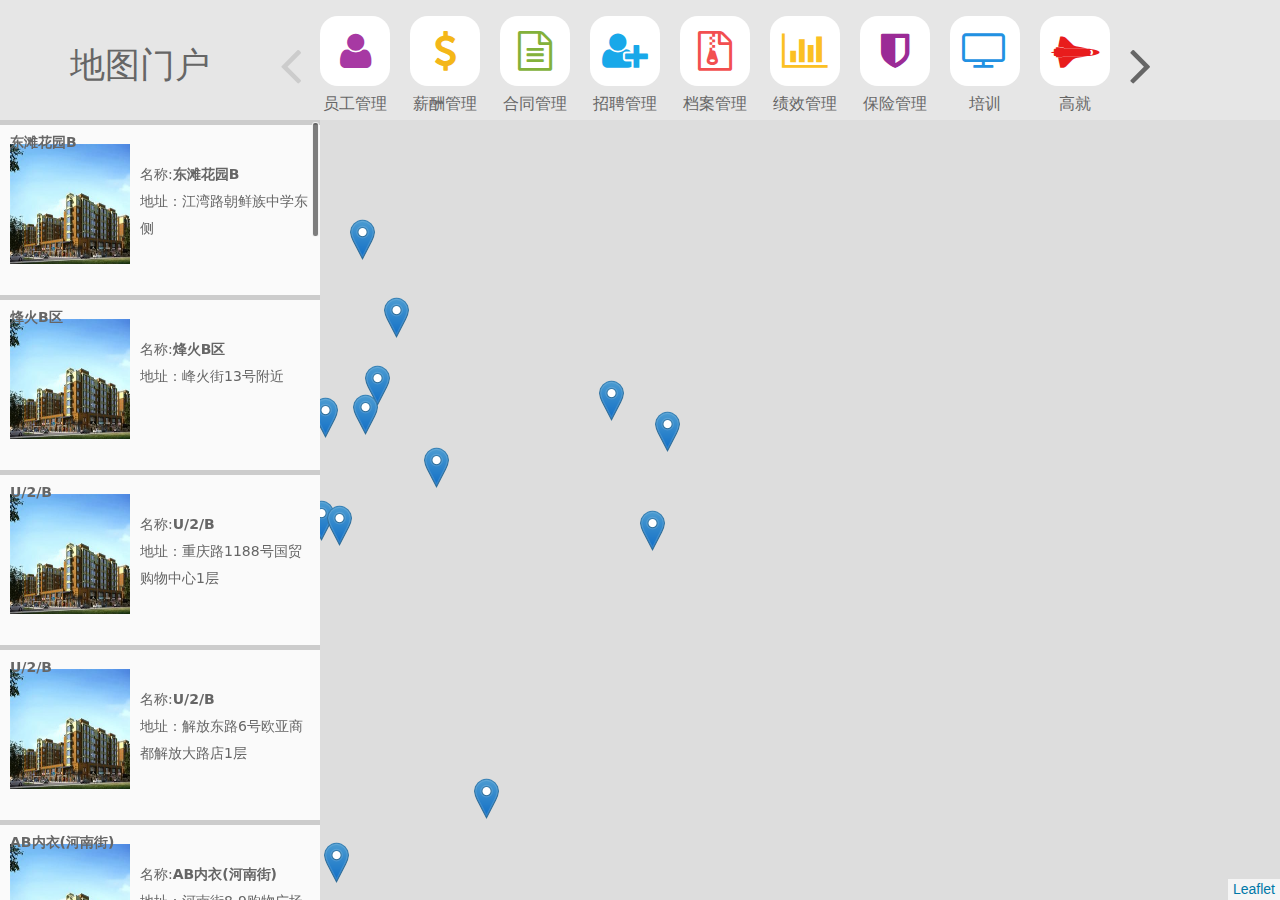
<file: index.html>
﻿<!doctype html>
<html>
<head>
    <meta charset="UTF-8">
    <title>地图门户网站</title>
    <link type="text/css" rel="stylesheet" href="asset/css/font-awesome/css/font-awesome.min.css" />
    <link type="text/css" rel="stylesheet" href="asset/css/layout.min.css" />
    <link type="text/css" rel="stylesheet" href="asset/css/modalwindow.min.css" />
	<link href="asset/css/main.css" rel="stylesheet" />
    <link href="asset/css/leaflet.css" rel="stylesheet" />
    <link href="asset/css/iScroll.css" rel="stylesheet" />
    <link href="asset/css/map/search-box.css" rel="stylesheet"/>

    <script type="text/javascript" src="asset/js/lib/jquery-1.7.2.js"></script>
    <script type="text/javascript" src="asset/js/util/modernizr.custom.js"></script>
    <script type="text/javascript" src="asset/js/util/permission.js"></script>
    <!--[if lt IE 9]>
      <script src="asset/js/util/html5shiv.js"></script>
      <script src="asset/js/util/respond.js"></script>
    <![endif]-->
    <!--[if lt IE 10]>
      <script src="asset/js/util/iefix.js"></script>
    <![endif]-->

</head>
<body>
    <header id="header">
        <div id="logowrap">
            <h3>地图门户</h3>
        </div>
        <div id="navmain">

            <a href="#" class="arrow font-icon icon-arrow-left">
            </a>
            <div class="navmaininner">
                <a href="#" class="navitem">
                    <em class="font-icon nav-iconsize icon-staff"></em>
                    <span>员工管理</span>
                </a>

                <a href="#"  class="navitem">

                    <em class="font-icon nav-iconsize icon-emolument">

                    </em>

                    <span>薪酬管理</span>
                </a>
                <a href="#" class="navitem">

                    <em class="font-icon nav-iconsize icon-contract"> </em>

                    <span>合同管理</span>
                </a>
                <a href="#" class="navitem">

                    <em class="font-icon nav-iconsize icon-recruit"> </em>

                    <span>招聘管理</span>
                </a>
                <a href="#" class="navitem">

                    <em class="font-icon nav-iconsize icon-document"> </em>

                    <span>档案管理</span>
                </a>
                <a href="#" class="navitem">

                    <em class="font-icon nav-iconsize icon-kpi"> </em>

                    <span>绩效管理</span>
                </a>
                <a href="#" class="navitem">

                    <em class="font-icon nav-iconsize icon-assurance"> </em>

                    <span>保险管理</span>
                </a>

                <a href="#" class="navitem">

                    <em class="font-icon nav-iconsize icon-training"> </em>

                    <span>培训</span>
                </a>
                <a href="#" class="navitem">

                    <em class="font-icon nav-iconsize icon-dimission"> </em>

                    <span>高就</span>
                </a>
                <a href="#" class="navitem">

                    <em class="font-icon nav-iconsize icon-settings"> </em>

                    <span>设置</span>
                </a>

            </div>
            <a href="#" class="arrow font-icon icon-arrow-right"></a>
        </div>
    </header>
	<div class="content">
        <!--<div style="position: absolute; width:408px;height:64px; z-index:1000">-->
            <!--<div class="left-panel">-->
                <!--<div id="searchbox" class="clearfix">-->
                    <!--<div id="searchbox-container">-->
                        <!--<div id="sole-searchbox-content" class="searchbox-content">-->
                            <!--<input id="sole-input" class="searchbox-content-common" type="text" name="word"-->
                                   <!--autocomplete="off" maxlength="256" placeholder="搜索" value="">-->
                        <!--</div>-->
                    <!--</div>-->
                    <!--<button id="add-button" class="bigbutton" onclick="">搜索</button>-->
                <!--</div>-->
            <!--</div>-->
            <!--&lt;!&ndash;搜索&ndash;&gt;-->
            <!--<div class="wrap hide" id="wrap">-->
                <!--<div class="close" onclick="hideparent(this)">x</div>-->
                <!--<div class="scroll">-->
                    <!--<ul style="padding-left: 0;" id="searchul">-->
                        <!--<li class="item"><a><i class="history">房屋1</i></a></li>-->
                        <!--<li class="item"><a><i class="history">房屋2</i></a></li>-->
                        <!--<li class="item"><a><i class="history">房屋3</i></a></li>-->
                        <!--<li class="item"><a><i class="history">房屋4</i></a></li>-->
                        <!--<li class="item"><a><i class="history">房屋5</i></a></li>-->
                        <!--<li class="item"><a><i class="history">房屋6</i></a></li>-->
                    <!--</ul>-->
                <!--</div>-->
            <!--</div>-->
        <!--</div>-->
        <!--</div>-->
        <div class="flip-container" id="flip-toggle">
            <div class="flipper">
                <div class="front">
                    <div class="content-manager">
                        <div class="content-search"></div>
                    </div>
                </div>
                <div class="back">
                    <!-- 背面内容 -->
                </div>
            </div>
        </div>

        <div class="content-map">
            <div id="map">
        </div>
    </div>
	<script src="asset/js/lib/r.js" type="text/javascript"></script>
	<script src="asset/js/main.js" type="text/javascript"></script>
	<script src="asset/js/lib/qrcode.js" type="text/javascript"></script>
    <script type="text/javascript" src="asset/js/util/layout.min.js"></script>
</body>
</html>
</file>
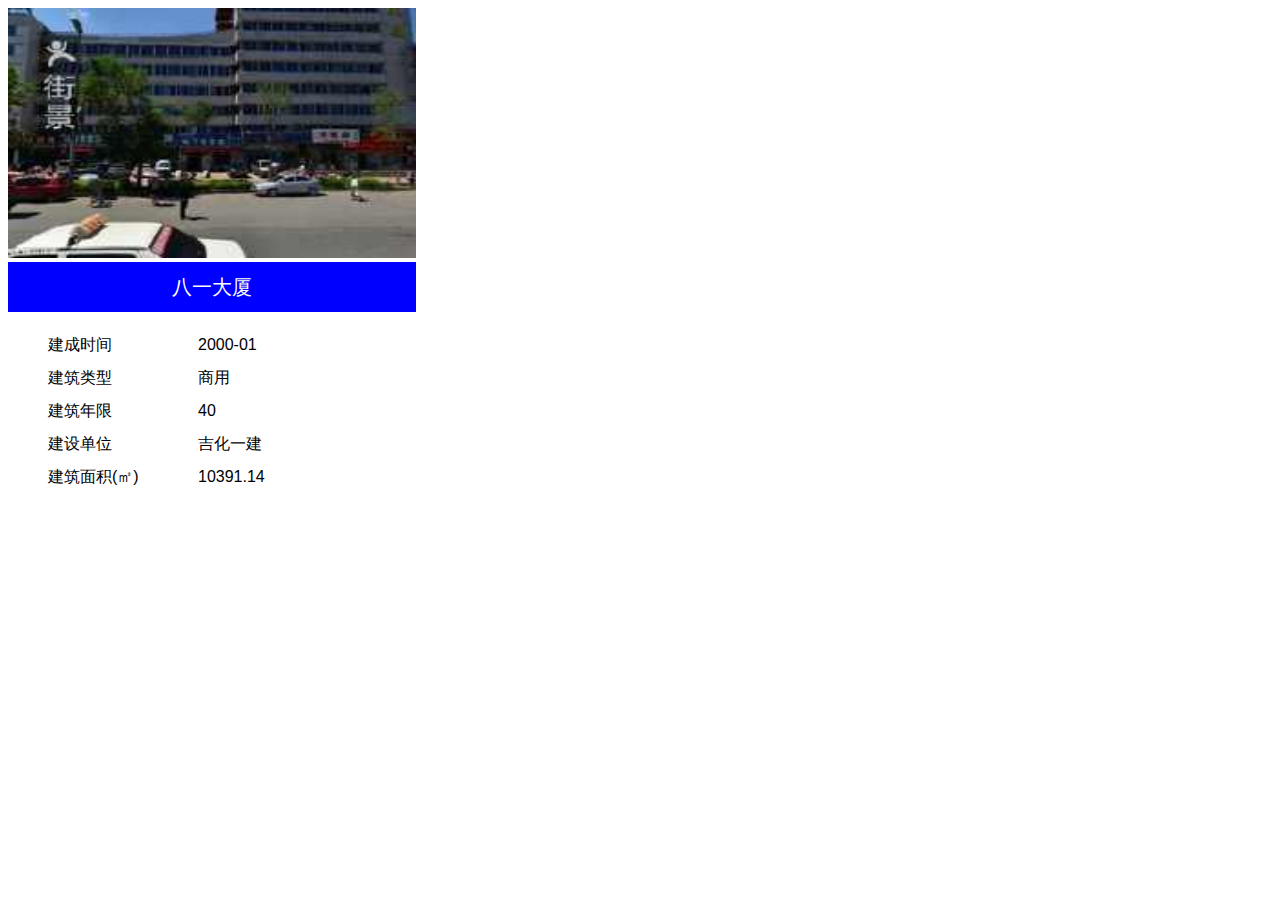
<file: info.html>
<!doctype html>
<html lang="en">
<head>
    <meta charset="UTF-8">
    <meta name="Generator" content="EditPlus®">
    <meta name="Author" content="">
    <meta name="Keywords" content="">
    <meta name="Description" content="">
    <title>详细信息</title>
    <script type="text/javascript" src="asset/js/lib/jquery-1.7.2.js"></script>
    <style>
        #show-content{
            font-family: Roboto, Arial, sans-serif;
        }
        #show-info {

        }
        #show-image{

        }
        #info-image{
            width:408px;
            height:250px;
        }
       #show-title{
           height:50px;
           width:408px;
           background-color:blue;
           align-content: center;
       }
       #title-info{
           color:white;
           line-height: 2.5;
           font-size:20px;
           text-align:center;
           vertical-align:middle;
       }
        #show-info ul {
            width: 400px;
            height: 100%;
            list-style: none;
            text-align: center;
        }

        #show-info li {
            /*border-left: 1px solid #ccc;*/
            /*border-top: 1px solid #ccc;*/
            float: left;
            width: 150px;
            height: 33px;
            text-align: left;
            line-height: 33px
        }

        #show-info .info-type li {
            width: 80px;
            text-align:right;
        }
        .info-prcode{
            width: 300px;
        }

        .info-bottom {
            border-bottom: 1px solid #ccc;;
        }

        .info-item {
            border-right: 1px solid #ccc;
        }
    </style>
    <script type="text/javascript">
        $(function () {
            content();
        });
        function content() {
            var order = getCookie("order");
            var myOrder = 1;
            var mode=0;
            if (order) {
                myOrder = parseInt(order);
                mode=myOrder % 2;
                if (mode=== 0) {
                    getContent("company",mode);
                } else {
                    getContent("build",mode);
                }
                setCookie("order", myOrder++, 10);
            } else {
                getContent("build",mode);
            }
            setCookie("order", myOrder++, 10);
        }
        function setCookie(name, value, expiredays) {
            var lastCookieVal = document.cookie;
            var cookieVal = "";
            var exdate = new Date();
            exdate.setDate(exdate.getDate() + expiredays);
            //  if (lastCookieVal.indexOf(name)===-1) {
            cookieVal = name + "=" + escape(value) + ((expiredays == null) ? "" : ";expires=" + exdate.toGMTString());
            //  }

            document.cookie = cookieVal;
        }
        function getCookie(name) {
            var start = -1;
            var end = 0;
            if (document.cookie.length > 0) {
                start = document.cookie.indexOf(name + "=");
                if (start != -1) {
                    start = start + name.length + 1;
                    end = document.cookie.indexOf(";");
                    if (end == -1) end = document.cookie.length;

                    return unescape(document.cookie.substring(start, end));

                }
            }
            return "";
        }

        function getCompanyInfo(type) {
            var companyInfo = {
                "title":"吉林市汇恒电子科技有限公司",
                "image":'asset/images/company0.jpg',
                '统一社会信用代码': '91110108569454891U',
                "组织机构代码": "569454891",
                "注册号": "110108013631762",
                "经营状态": '开业',
                "公司类型": '有限责任公司',
                "成立日期": "2001-05-03",
                "法人代表": '李明',
                "营业期限": '--',
                "注册资本": '1000万人民币',
                "发照日期": '-',
                "登记机关": '海淀分局',
                "企业地址": '',
                "经营范围": '技术开发',
                'prcode':''

            }
            return companyInfo;
        }

        function getBuildInfo(type) {
            var buildInfo = {
                "title":"八一大厦",
                "image":'asset/images/build'+type+'.jpg',
                "建成时间": "2000-01",
                "建筑类型": '商用',
                "建筑年限": '40',
                "建设单位":"吉化一建",
                "建筑面积(㎡)":"10391.14"
            };
            return buildInfo;
        }

        function getContent(type,mode) {
            var data = null;
            switch (type) {
                case "build":
                    data = getBuildInfo(mode);
                    break;
                case "company":
                    data = getCompanyInfo(mode);
                    break;
                default:
                    data = getBuildInfo(mode);
                    break;
            }
                var $info = $("#show-info");
                $info.empty();
                var $ul = $("<ul></ul>").appendTo($info);
                for (var d in data) {
                    if (data.hasOwnProperty(d)) {
                        switch (d){
                            case "image":
                                $("#info-image").attr("src",data[d]);
                                break;
                            case "title":
                                $("#title-info").text(data[d]);
                                break;
                            case 'prcode':
                                var $Li = $("<li></li>").addClass("info-prcode");
                                $ul.append($Li);
                                break;
                            default:
                                var $keyLi = $("<li></li>").addClass("info-type").text(d);
                                var $valLi = $("<li></li>").text(data[d])
                                $ul.append($keyLi).append($valLi);
                                break;
                        }
                    }
                }
        };
    </script>
</head>
<body>
<div id="show-content">
<div id="show-image">
    <img id="info-image" scr="" class="info-image"/>
</div>
<div id="show-title">
    <div id="title-info"></div>
</div>
<div id="show-info"></div>
</div>
</body>
</html>
</file>
<file: asset/css/main.css>
html,body{
    height:100%;
    width:100%;
    margin:0;
    padding:0;
}

.head{
    height:120px;
    width:100%;
    margin:0;
    padding:0;
    background-color: #e6e6e6;
}

.content{
    height:calc(100% - 120px);
    width:100%;
    margin:0;
    padding:0;
    margin-top:120px;
    position:relative;
}

.content-manager{
    width:408px;
    height:100%;
    position:absolute;
    z-index: auto;
}

.content-map {
    width:100%;
    height:100%;
    position:absolute;
    z-index:0;
}

#map{
    height:100%;
    width:100%;
    margin:0;
    padding:0;
}

#footerDesktop{
    position:relative;
    height:160px;
    padding-top:10px;
}

.carousel{
    position:absolute;
    bottom:0;
    left:37px;
    right:36px;
    height:150px;
}
.carouselWrapper {
    position: absolute;
    z-index: 1;
    top: 12px;
    bottom: 0;
    left: 0;
    right: 0;
    width: 100%;
    height: 135px;
    overflow:hidden;
}
</file>
<file: asset/css/leaflet.css>
/* required styles */

.leaflet-pane,
.leaflet-tile,
.leaflet-marker-icon,
.leaflet-marker-shadow,
.leaflet-tile-container,
.leaflet-map-pane svg,
.leaflet-map-pane canvas,
.leaflet-zoom-box,
.leaflet-image-layer,
.leaflet-layer {
	position: absolute;
	left: 0;
	top: 0;
	}
.leaflet-container {
	overflow: hidden;
	-ms-touch-action: none;
	touch-action: none;
	}
.leaflet-tile,
.leaflet-marker-icon,
.leaflet-marker-shadow {
	-webkit-user-select: none;
	   -moz-user-select: none;
	        user-select: none;
	  -webkit-user-drag: none;
	}
/* Safari renders non-retina tile on retina better with this, but Chrome is worse */
.leaflet-safari .leaflet-tile {
	image-rendering: -webkit-optimize-contrast;
	}
/* hack that prevents hw layers "stretching" when loading new tiles */
.leaflet-safari .leaflet-tile-container {
	width: 1600px;
	height: 1600px;
	-webkit-transform-origin: 0 0;
	}
.leaflet-marker-icon,
.leaflet-marker-shadow {
	display: block;
	}
/* .leaflet-container svg: reset svg max-width decleration shipped in Joomla! (joomla.org) 3.x */
/* .leaflet-container img: map is broken in FF if you have max-width: 100% on tiles */
.leaflet-container .leaflet-overlay-pane svg,
.leaflet-container .leaflet-marker-pane img,
.leaflet-container .leaflet-tile-pane img,
.leaflet-container img.leaflet-image-layer {
	max-width: none !important;
	}
.leaflet-tile {
	filter: inherit;
	visibility: hidden;
	}
.leaflet-tile-loaded {
	visibility: inherit;
	}
.leaflet-zoom-box {
	width: 0;
	height: 0;
	-moz-box-sizing: border-box;
	     box-sizing: border-box;
	z-index: 800;
	}
/* workaround for https://bugzilla.mozilla.org/show_bug.cgi?id=888319 */
.leaflet-overlay-pane svg {
	-moz-user-select: none;
	}

.leaflet-pane         { z-index: 400; }

.leaflet-tile-pane    { z-index: 200; }
.leaflet-overlay-pane { z-index: 400; }
.leaflet-shadow-pane  { z-index: 500; }
.leaflet-marker-pane  { z-index: 600; }
.leaflet-popup-pane   { z-index: 700; }

.leaflet-map-pane canvas { z-index: 100; }
.leaflet-map-pane svg    { z-index: 200; }

.leaflet-vml-shape {
	width: 1px;
	height: 1px;
	}
.lvml {
	behavior: url(#default#VML);
	display: inline-block;
	position: absolute;
	}


/* control positioning */

.leaflet-control {
	position: relative;
	z-index: 800;
	pointer-events: auto;
	}
.leaflet-top,
.leaflet-bottom {
	position: absolute;
	z-index: 1000;
	pointer-events: none;
	}
.leaflet-top {
	top: 0;
	}
.leaflet-right {
	right: 0;
	}
.leaflet-bottom {
	bottom: 0;
	}
.leaflet-left {
	left: 0;
	}
.leaflet-control {
	float: left;
	clear: both;
	}
.leaflet-right .leaflet-control {
	float: right;
	}
.leaflet-top .leaflet-control {
	margin-top: 10px;
	}
.leaflet-bottom .leaflet-control {
	margin-bottom: 10px;
	}
.leaflet-left .leaflet-control {
	margin-left: 10px;
	}
.leaflet-right .leaflet-control {
	margin-right: 10px;
	}


/* zoom and fade animations */

.leaflet-fade-anim .leaflet-tile {
	will-change: opacity;
	}
.leaflet-fade-anim .leaflet-popup {
	opacity: 0;
	-webkit-transition: opacity 0.2s linear;
	   -moz-transition: opacity 0.2s linear;
	     -o-transition: opacity 0.2s linear;
	        transition: opacity 0.2s linear;
	}
.leaflet-fade-anim .leaflet-map-pane .leaflet-popup {
	opacity: 1;
	}
.leaflet-zoom-animated {
	-webkit-transform-origin: 0 0;
	    -ms-transform-origin: 0 0;
	        transform-origin: 0 0;
	}
.leaflet-zoom-anim .leaflet-zoom-animated {
	will-change: transform;
	}
.leaflet-zoom-anim .leaflet-zoom-animated {
	-webkit-transition: -webkit-transform 0.25s cubic-bezier(0,0,0.25,1);
	   -moz-transition:    -moz-transform 0.25s cubic-bezier(0,0,0.25,1);
	     -o-transition:      -o-transform 0.25s cubic-bezier(0,0,0.25,1);
	        transition:         transform 0.25s cubic-bezier(0,0,0.25,1);
	}
.leaflet-zoom-anim .leaflet-tile,
.leaflet-pan-anim .leaflet-tile {
	-webkit-transition: none;
	   -moz-transition: none;
	     -o-transition: none;
	        transition: none;
	}

.leaflet-zoom-anim .leaflet-zoom-hide {
	visibility: hidden;
	}


/* cursors */

.leaflet-interactive {
	cursor: pointer;
	}
.leaflet-grab {
	cursor: -webkit-grab;
	cursor:    -moz-grab;
	}
.leaflet-crosshair,
.leaflet-crosshair .leaflet-interactive {
	cursor: crosshair;
	}
.leaflet-popup-pane,
.leaflet-control {
	cursor: auto;
	}
.leaflet-dragging .leaflet-grab,
.leaflet-dragging .leaflet-grab .leaflet-interactive,
.leaflet-dragging .leaflet-marker-draggable {
	cursor: move;
	cursor: -webkit-grabbing;
	cursor:    -moz-grabbing;
	}

/* marker & overlays interactivity */
.leaflet-marker-icon,
.leaflet-marker-shadow,
.leaflet-image-layer,
.leaflet-pane > svg path,
.leaflet-tile-container {
	pointer-events: none;
	}

.leaflet-marker-icon.leaflet-interactive,
.leaflet-image-layer.leaflet-interactive,
.leaflet-pane > svg path.leaflet-interactive {
	pointer-events: auto;
	}

/* visual tweaks */

.leaflet-container {
	background: #ddd;
	outline: 0;
	}
.leaflet-container a {
	color: #0078A8;
	}
.leaflet-container a.leaflet-active {
	outline: 2px solid orange;
	}
.leaflet-zoom-box {
	border: 2px dotted #38f;
	background: rgba(255,255,255,0.5);
	}


/* general typography */
.leaflet-container {
	font: 12px/1.5 "Helvetica Neue", Arial, Helvetica, sans-serif;
	}


/* general toolbar styles */

.leaflet-bar {
	box-shadow: 0 1px 5px rgba(0,0,0,0.65);
	border-radius: 4px;
	}
.leaflet-bar a,
.leaflet-bar a:hover {
	background-color: #fff;
	border-bottom: 1px solid #ccc;
	width: 26px;
	height: 26px;
	line-height: 26px;
	display: block;
	text-align: center;
	text-decoration: none;
	color: black;
	}
.leaflet-bar a,
.leaflet-control-layers-toggle {
	background-position: 50% 50%;
	background-repeat: no-repeat;
	display: block;
	}
.leaflet-bar a:hover {
	background-color: #f4f4f4;
	}
.leaflet-bar a:first-child {
	border-top-left-radius: 4px;
	border-top-right-radius: 4px;
	}
.leaflet-bar a:last-child {
	border-bottom-left-radius: 4px;
	border-bottom-right-radius: 4px;
	border-bottom: none;
	}
.leaflet-bar a.leaflet-disabled {
	cursor: default;
	background-color: #f4f4f4;
	color: #bbb;
	}

.leaflet-touch .leaflet-bar a {
	width: 30px;
	height: 30px;
	line-height: 30px;
	}


/* zoom control */

.leaflet-control-zoom-in,
.leaflet-control-zoom-out {
	font: bold 18px 'Lucida Console', Monaco, monospace;
	text-indent: 1px;
	}
.leaflet-control-zoom-out {
	font-size: 20px;
	}

.leaflet-touch .leaflet-control-zoom-in {
	font-size: 22px;
	}
.leaflet-touch .leaflet-control-zoom-out {
	font-size: 24px;
	}


/* layers control */

.leaflet-control-layers {
	box-shadow: 0 1px 5px rgba(0,0,0,0.4);
	background: #fff;
	border-radius: 5px;
	}
.leaflet-control-layers-toggle {
	background-image: url(images/layers.png);
	width: 36px;
	height: 36px;
	}
.leaflet-retina .leaflet-control-layers-toggle {
	background-image: url(images/layers-2x.png);
	background-size: 26px 26px;
	}
.leaflet-touch .leaflet-control-layers-toggle {
	width: 44px;
	height: 44px;
	}
.leaflet-control-layers .leaflet-control-layers-list,
.leaflet-control-layers-expanded .leaflet-control-layers-toggle {
	display: none;
	}
.leaflet-control-layers-expanded .leaflet-control-layers-list {
	display: block;
	position: relative;
	}
.leaflet-control-layers-expanded {
	padding: 6px 10px 6px 6px;
	color: #333;
	background: #fff;
	}
.leaflet-control-layers-scrollbar {
	overflow-y: scroll;
	padding-right: 5px;
	}
.leaflet-control-layers-selector {
	margin-top: 2px;
	position: relative;
	top: 1px;
	}
.leaflet-control-layers label {
	display: block;
	}
.leaflet-control-layers-separator {
	height: 0;
	border-top: 1px solid #ddd;
	margin: 5px -10px 5px -6px;
	}


/* attribution and scale controls */

.leaflet-container .leaflet-control-attribution {
	background: #fff;
	background: rgba(255, 255, 255, 0.7);
	margin: 0;
	}
.leaflet-control-attribution,
.leaflet-control-scale-line {
	padding: 0 5px;
	color: #333;
	}
.leaflet-control-attribution a {
	text-decoration: none;
	}
.leaflet-control-attribution a:hover {
	text-decoration: underline;
	}
.leaflet-container .leaflet-control-attribution,
.leaflet-container .leaflet-control-scale {
	font-size: 11px;
	}
.leaflet-left .leaflet-control-scale {
	margin-left: 5px;
	}
.leaflet-bottom .leaflet-control-scale {
	margin-bottom: 5px;
	}
.leaflet-control-scale-line {
	border: 2px solid #777;
	border-top: none;
	line-height: 1.1;
	padding: 2px 5px 1px;
	font-size: 11px;
	white-space: nowrap;
	overflow: hidden;
	-moz-box-sizing: border-box;
	     box-sizing: border-box;

	background: #fff;
	background: rgba(255, 255, 255, 0.5);
	}
.leaflet-control-scale-line:not(:first-child) {
	border-top: 2px solid #777;
	border-bottom: none;
	margin-top: -2px;
	}
.leaflet-control-scale-line:not(:first-child):not(:last-child) {
	border-bottom: 2px solid #777;
	}

.leaflet-touch .leaflet-control-attribution,
.leaflet-touch .leaflet-control-layers,
.leaflet-touch .leaflet-bar {
	box-shadow: none;
	}
.leaflet-touch .leaflet-control-layers,
.leaflet-touch .leaflet-bar {
	border: 2px solid rgba(0,0,0,0.2);
	background-clip: padding-box;
	}


/* popup */

.leaflet-popup {
	position: absolute;
	text-align: center;
	}
.leaflet-popup-content-wrapper {
	padding: 1px;
	text-align: left;
	border-radius: 12px;
	}
.leaflet-popup-content {
	margin: 13px 19px;
	line-height: 1.4;
	}
.leaflet-popup-content p {
	margin: 18px 0;
	}
.leaflet-popup-tip-container {
	margin: 0 auto;
	width: 40px;
	height: 20px;
	position: relative;
	overflow: hidden;
	}
.leaflet-popup-tip {
	width: 17px;
	height: 17px;
	padding: 1px;

	margin: -10px auto 0;

	-webkit-transform: rotate(45deg);
	   -moz-transform: rotate(45deg);
	    -ms-transform: rotate(45deg);
	     -o-transform: rotate(45deg);
	        transform: rotate(45deg);
	}
.leaflet-popup-content-wrapper,
.leaflet-popup-tip {
	background: white;
	color: #333;
	box-shadow: 0 3px 14px rgba(0,0,0,0.4);
	}
.leaflet-container a.leaflet-popup-close-button {
	position: absolute;
	top: 0;
	right: 0;
	padding: 4px 4px 0 0;
	border: none;
	text-align: center;
	width: 18px;
	height: 14px;
	font: 16px/14px Tahoma, Verdana, sans-serif;
	color: #c3c3c3;
	text-decoration: none;
	font-weight: bold;
	background: transparent;
	}
.leaflet-container a.leaflet-popup-close-button:hover {
	color: #999;
	}
.leaflet-popup-scrolled {
	overflow: auto;
	border-bottom: 1px solid #ddd;
	border-top: 1px solid #ddd;
	}

.leaflet-oldie .leaflet-popup-content-wrapper {
	zoom: 1;
	}
.leaflet-oldie .leaflet-popup-tip {
	width: 24px;
	margin: 0 auto;

	-ms-filter: "progid:DXImageTransform.Microsoft.Matrix(M11=0.70710678, M12=0.70710678, M21=-0.70710678, M22=0.70710678)";
	filter: progid:DXImageTransform.Microsoft.Matrix(M11=0.70710678, M12=0.70710678, M21=-0.70710678, M22=0.70710678);
	}
.leaflet-oldie .leaflet-popup-tip-container {
	margin-top: -1px;
	}

.leaflet-oldie .leaflet-control-zoom,
.leaflet-oldie .leaflet-control-layers,
.leaflet-oldie .leaflet-popup-content-wrapper,
.leaflet-oldie .leaflet-popup-tip {
	border: 1px solid #999;
	}


/* div icon */

.leaflet-div-icon {
	background: #fff;
	border: 1px solid #666;
	}
</file>
<file: asset/css/iScroll.css>
#wrapper {
    position: absolute;
    z-index: 1;
    top: 0px;
    bottom: 0;
    left: 0;
    width: 320px;
    background: #ccc;
    overflow: hidden;
}

#scroller {
    position: absolute;
    z-index: 1;
    -webkit-tap-highlight-color: rgba(0,0,0,0);
    width: 100%;
    -webkit-transform: translateZ(0);
    -moz-transform: translateZ(0);
    -ms-transform: translateZ(0);
    -o-transform: translateZ(0);
    transform: translateZ(0);
    -webkit-touch-callout: none;
    -webkit-user-select: none;
    -moz-user-select: none;
    -ms-user-select: none;
    user-select: none;
    -webkit-text-size-adjust: none;
    -moz-text-size-adjust: none;
    -ms-text-size-adjust: none;
    -o-text-size-adjust: none;
    text-size-adjust: none;
}

#scroller ul {
    list-style: none;
    padding: 0;
    margin: 0;
    width: 100%;
    text-align: left;
}

#scroller li {
    padding: 5px 10px;
    height: 160px;
    line-height: 40px;
    background-color: #fafafa;
    font-size: 14px;
    margin:5px 0;
}
.scroll-h {
    height: 24px;
    overflow: hidden;
    line-height: 24px;
    color: #666;
    font-size: 14px;
    cursor: pointer;
}

.scroll-img{
    margin-top:-10px;
    width:40%;
    height:120px;
    float:left;
    overflow: hidden;
}

.scroll-img img {
    height:100%;
    width:100%;
}

.scroll-text{
    width:calc(60% - 10px);
    height:180px;
    float:left;
}

.scroll-dl{
    padding: 7px 0 0;
    float: right;
    width: 180px;
    cursor: pointer;
    margin-top:0;
}

.scroll-dl dd{
    height: 27px;
    line-height: 27px;
    color: #666;
    margin-left:10px;
}
</file>
<file: asset/css/map/search-box.css>
#searchul li {
    cursor: pointer;
}

#searchul li:hover {
    background-color: rgb(204, 204, 204);
}

.left-panel {
    position: absolute;
    left: 20px;
    top: 20px;
    overflow: hidden;
    pointer-events: none;
}

.right-panel {
    position: absolute;
    right: 20px;
    top: 20px;
    overflow: hidden;
    pointer-events: none;
}

#searchbox {
    border-radius: 2px;
    width: 425px;
    position: relative;
    z-index: 5;
}

.clearfix {
    zoom: 1;
}

#searchbox #searchbox-container {
    position: relative;
    z-index: 2;
    pointer-events: auto;
    width: 328px;
    float: left;
    box-sizing: border-box;
    box-shadow: 1px 2px 1px rgba(0, 0, 0, 0.15);
}

#sole-searchbox-content {
    position: relative;
}

.searchbox-content {
    width: 328px;
    border-radius: 2px 0 0 2px;
    background: rgb(255, 255, 255);
}

#sole-searchbox-content #sole-input {
    box-sizing: border-box;
    border: 0;
    padding: 9px 0;
    border-left: 10px solid rgba(0, 0, 0, 0);
    border-right: 27px solid rgba(0, 0, 0, 0);
    line-height: 20px;
    font-size: 16px;
    height: 38px;
    color: rgb(51, 51, 51);
    position: relative;
    border-radius: 2px 0 0 2px;
}

.searchbox-content .searchbox-content-common {
    box-sizing: border-box;
    float: left;
    width: 329px;
    height: 38px;
}

#sole-searchbox-content .input-clear {
    right: 39px;
}

.searchbox-content .input-clear {
    cursor: pointer;
    position: absolute;
    width: 27px;
    height: 38px;
    top: 0;
    /*background: url('') no-repeat 0 -114px rgb(255, 255, 255);*/
    display: none;
}

#add-button {
    pointer-events: auto;
    color: #FFF;
    background: rgb(51, 133, 255);
    width: 80px;
    height: 38px;
    float: left;
    border: 0;
    padding: 0;
    cursor: pointer;
    border-radius: 0 2px 2px 0;
    box-shadow: 1px 2px 1px rgba(0, 0, 0, 0.15);
}

input, button, select, textarea {
    outline: 0;
    font-family: inherit;
}

#cards-level1 {
    z-index: 1;
}

.cardlist {
    width: 368px;
    position: relative;
    z-index: 0;
}

.wrap {
    font-family: Arial, Helvetica, "Microsoft YaHei", sans-serif;
}

.wrap {
    top: 58px;
    left: 20px;
    z-index: 1000;
    width: 300px;
    position: absolute;
    background-color: rgb(255, 255, 255);
    border-top: 1px solid rgb(228, 230, 231);
    box-shadow: 1px 2px 1px rgba(0, 0, 0, 0.15);
    border-radius: 0 0 2px 2px;
}

.scroll {
    width: 230px;
    height: 346px;
    width: 100%;
    overflow-y: auto;
    overflow-x: auto;
}

.wrap .item a {
    display: block;
    height: 35px;
    line-height: 35px;
    padding-right: 10px;
    text-decoration: none;
    overflow: hidden;
    text-overflow: ellipsis;
    white-space: nowrap;
}

.wrap .item i.history {
    /*background: url() no-repeat 12px 2px;*/
}

.wrap .item i {
    padding-left: 39px;
    font-style: normal;
    color: rgb(102, 102, 102);
    position: relative;
    z-index: 1;
    padding-top: 1px;
}

.bigbutton {
    width: 80px;
    height: 38px;
    pointer-events: auto;
    color: #FFF;
    background: rgb(51, 133, 255);
    float: left;
    border: 0;
    padding: 0;
    cursor: pointer;
    border-radius: 2px 2px 2px 2px;
    box-shadow: 1px 2px 1px rgba(0, 0, 0, 0.15);
}

.button {
    width: 60px;
    height: 28px;
    color: #FFF;
    background: rgb(51, 133, 255);
    float: left;
    border: 0;
    padding: 0;
    cursor: pointer;
    border-radius: 2px 2px 2px 2px;
    box-shadow: 1px 2px 1px rgba(0, 0, 0, 0.15);
}

.hide {
    display: none;
}

.layer {
    display: none;
    top: 68px;
    right: 20px;
    z-index: 1000;
    width: 229px;
    position: absolute;
    background-color: rgb(255, 255, 255);
    border-top: 1px solid rgb(228, 230, 231);
    box-shadow: 1px 2px 1px rgba(0, 0, 0, 0.15);
    border-radius: 2px 2px 2px 2px;
}

.close {
    position: absolute;
    right: 5px;
    cursor: pointer;
}

.hidDiv {
    z-index: 1004;
    position: absolute;
    top: 50%;
    cursor: pointer;
    left: 382px;
}

.showDiv {
    z-index: 1004;
    position: absolute;
    top: 50%;
    cursor: pointer;
    left: 1px;
}

.mapinfo_but_con {
    border-bottom: #D4D4D4 1px solid;
    border-left: 0px;
    line-height: 56px;
    background-color: #fff;
    width: 14px;
    height: 56px;
    border-top: #D4D4D4 1px solid;
    cursor: pointer;
    border-right: #D4D4D4 1px solid;
    position: absolute;
    top: 50%;
    left: 0px;
}

.mapinfo_but_span_hid {
    /*    background-image: url("");*/
    background-position: -109px -167px;
    display: inline-block;
    background-repeat: no-repeat;
    width: 5px;
    height: 9px;
    margin-left: 3px;
    overflow: hidden;
}

.mapinfo_but_span_show {
    /*    background-image: url("");*/
    background-position: -139px -167px;
    display: inline-block;
    background-repeat: no-repeat;
    width: 5px;
    height: 9px;
    margin-left: 3px;
    overflow: hidden;
}

#sideWrapper {
    position: absolute;
    top: 0;
    bottom: 0;
    left: 0;
    width: 56px;
    background-color: #252525;
}

#sideContent {
    position: absolute;
    top: 0;
    bottom: 0;
    left: 56px;
    width: 326px;
    background-color: #fff;
}

.nav__bg-slider {
    width: 56px;
    height: 60px;
    position: absolute;
    z-index: 1;
    background-color: #3385FF;
    display: none;
}

.nav-list {
    position: absolute;
    top: 0;
    bottom: 0;
    z-index: 2;
    list-style-type: none;
    margin: 0;
    padding: 0;
}

.nav-list li {
    text-align: center;
    overflow: hidden;
    display: block;
    cursor: pointer;
}

.nav-list a {
    display: inline-block;
    text-align: center;
    width: 56px;
    height: 60px;
    text-decoration: none;
    zoom: 1;
}

.nav-list em {
    display: block;
    width: 17px;
    height: 18px;
    margin: 12px auto 5px;
    border: none;
}

.nav-list span {
    display: block;
    font-size: 12px;
    color: #999;
    zoom: 1;
}

.nav-search-item em {
    /*  background-image: url("");*/
    background-position: -81px -167px;
    background-repeat: no-repeat;
}

.route-item em {
    /*    background-image: url();*/
    background-position: -54px -167px;
    background-repeat: no-repeat;
}

.subway-item em {
    /*background-image: url('');*/
    background-position: -27px -167px;
    background-repeat: no-repeat;
}
</file>
<file: asset/css/layout.min.css>
﻿@charset "UTF-8";
* {
    margin: 0;
    padding: 0;
    border: none;
    font-size: 14px;
    color: #666;
}

html {
    font-size: 1px;
    font-family: "Microsoft YaHei", "宋体", "Lucida Grande", "Lucida Sans Unicode", "Lucida Sans", "DejaVu Sans", Verdana, sans-serif;
    height: 100%;
    max-height: 100%;
    overflow: hidden;
}

body {
    min-width: 1000px;
    height: 100%;
    max-height: 100%;
    overflow: hidden;
}

article, aside, dialog, footer, header, section, footer, nav, figure, menu {
    display: block;
}

ul, dl, ol {
    margin: 0;
    padding: 0;
    list-style-type: none;
}

a {
    color: #666;
    text-decoration: none;
}

a:visited, a:link, a:active {
    color: #666;
}

.font-icon, .icon-search, .icon-plus, .icon-minus, .icon-minus1, .icon-slide-left, .icon-slide-right, .add-file:before {
    display: block;
    display: inline-block;
    font: normal normal normal 14px/1 FontAwesome;
    text-rendering: auto;
    -webkit-font-smoothing: antialiased;
    -moz-osx-font-smoothing: grayscale;
    color: #999;
}

.icon {
    background: url(iconset.png) no-repeat;
}

.nav-iconsize {
    width: 50px;
    height: 50px;
    padding: 10px;
    background-color: #fff;
    border-radius: 18px;
}

.aside-iconsize {
    width: 60px;
    height: 60px;
}

.icon-arrow-left {
    color: #717085;
}

.icon-arrow-left:before {
    position: absolute;
    content: '';
    display: block;
    font-size: 60px;
    text-align: center;
}

.icon-arrow-right {
    color: #717085;
}

.icon-arrow-right:before {
    position: absolute;
    content: '';
    display: block;
    font-size: 60px;
    text-align: center;
}

.icon-staff {
    color: #a739a3;
}

.icon-staff:before {
    content: "";
    display: block;
    width: 50px;
    height: 50px;
    line-height: 50px;
    font-size: 40px;
    text-align: center;
}

.icon-staff:hover, .active .icon-staff {
    color: #fff;
    background-color: #717085;
}

.icon-emolument {
    color: #f4b718;
}

.icon-emolument:before {
    content: "";
    display: block;
    width: 50px;
    height: 50px;
    line-height: 50px;
    font-size: 40px;
    text-align: center;
}

.icon-emolument:hover, .active .icon-emolument {
    color: #fff;
    background-color: #717085;
}

.icon-contract {
    color: #83b13a;
}

.icon-contract:before {
    content: "";
    display: block;
    width: 50px;
    height: 50px;
    line-height: 50px;
    font-size: 40px;
    text-align: center;
}

.icon-contract:hover, .active .icon-contract {
    color: #fff;
    background-color: #717085;
}

.icon-recruit {
    color: #18a8e9;
}

.icon-recruit:before {
    content: "";
    display: block;
    width: 50px;
    height: 50px;
    line-height: 50px;
    font-size: 40px;
    text-align: center;
}

.icon-recruit:hover, .active .icon-recruit {
    color: #fff;
    background-color: #717085;
}

.icon-document {
    color: #f24f50;
}

.icon-document:before {
    content: "";
    display: block;
    width: 50px;
    height: 50px;
    line-height: 50px;
    font-size: 40px;
    text-align: center;
}

.icon-document:hover, .active .icon-document {
    color: #fff;
    background-color: #717085;
}

.icon-kpi {
    color: #fbc023;
}

.icon-kpi:before {
    content: "";
    display: block;
    width: 50px;
    height: 50px;
    line-height: 50px;
    font-size: 40px;
    text-align: center;
}

.icon-kpi:hover, .active .icon-kpi {
    color: #fff;
    background-color: #717085;
}

.icon-assurance {
    color: #9b2b96;
}

.icon-assurance:before {
    content: "";
    display: block;
    width: 50px;
    height: 50px;
    line-height: 50px;
    font-size: 40px;
    text-align: center;
}

.icon-assurance:hover, .active .icon-assurance {
    color: #fff;
    background-color: #717085;
}

.icon-dimission {
    color: #e81c1c;
}

.icon-dimission:before {
    content: "";
    display: block;
    width: 50px;
    height: 50px;
    line-height: 50px;
    font-size: 40px;
    text-align: center;
}

.icon-dimission:hover, .active .icon-dimission {
    color: #fff;
    background-color: #717085;
}

.icon-training {
    color: #2291e2;
}

.icon-training:before {
    content: "";
    display: block;
    width: 50px;
    height: 50px;
    line-height: 50px;
    font-size: 40px;
    text-align: center;
}

.icon-training:hover, .active .icon-training {
    color: #fff;
    background-color: #717085;
}

.icon-settings {
    color: #82c912;
}

.icon-settings:before {
    content: "";
    display: block;
    width: 50px;
    height: 50px;
    line-height: 50px;
    font-size: 40px;
    text-align: center;
}

.icon-settings:hover, .active .icon-settings {
    color: #fff;
    background-color: #717085;
}

.icon-talents {
    color: #20a4eb;
}

.icon-talents:before {
    content: "";
    display: block;
    width: 50px;
    height: 50px;
    line-height: 50px;
    font-size: 40px;
    text-align: center;
}

.icon-talents:hover, .active .icon-talents {
    color: #fff;
    background-color: #717085;
}

.icon-approval {
    color: #f65656;
}

.icon-approval:before {
    content: "";
    display: block;
    width: 50px;
    height: 50px;
    line-height: 50px;
    font-size: 40px;
    text-align: center;
}

.icon-approval:hover, .active .icon-approval {
    color: #fff;
    background-color: #717085;
}

.icon-logout {
    color: #f65656;
}

.icon-logout:before {
    content: "";
    display: block;
    width: 50px;
    height: 50px;
    line-height: 50px;
    font-size: 40px;
    text-align: center;
}

.icon-logout:hover, .active .icon-logout {
    color: #fff;
    background-color: #717085;
}

.icon-wallet {
    color: #2666df;
}

.icon-wallet:before {
    content: "";
    display: block;
    width: 50px;
    height: 50px;
    line-height: 50px;
    font-size: 40px;
    text-align: center;
}

.icon-wallet:hover, .active .icon-wallet {
    color: #fff;
    background-color: #717085;
}

.icon-workbench {
    color: #df2222;
}

.icon-workbench:before {
    content: "";
    display: block;
    width: 50px;
    height: 50px;
    line-height: 50px;
    font-size: 40px;
    text-align: center;
}

.icon-workbench:hover, .active .icon-workbench {
    color: #fff;
    background-color: #717085;
}

.icon-help {
    color: #2e91ca;
}

.icon-help:before {
    content: "";
    display: block;
    width: 50px;
    height: 50px;
    line-height: 50px;
    font-size: 40px;
    text-align: center;
}

.icon-help:hover, .active .icon-help {
    color: #fff;
    background-color: #717085;
}

.icon-department {
    color: #646487;
}

.icon-department:before {
    content: "";
    display: block;
    width: 60px;
    height: 60px;
    line-height: 60px;
    font-size: 36px;
    text-align: center;
}

aside#asidebar a:hover .icon-department, aside#asidebar a.active .icon-department, .icon-department:hover {
    color: #eb8187;
}

.icon-calendar {
    color: #646487;
}

.icon-calendar:before {
    content: "";
    display: block;
    width: 60px;
    height: 60px;
    line-height: 60px;
    font-size: 36px;
    text-align: center;
}

aside#asidebar a:hover .icon-calendar, aside#asidebar a.active .icon-calendar, .icon-calendar:hover {
    color: #eb8187;
}

.icon-map {
    color: #646487;
}

.icon-map:before {
    content: "";
    display: block;
    width: 60px;
    height: 60px;
    line-height: 60px;
    font-size: 36px;
    text-align: center;
}

aside#asidebar a:hover .icon-map, aside#asidebar a.active .icon-map, .icon-map:hover {
    color: #eb8187;
}

.icon-checkin {
    color: #646487;
}

.icon-checkin:before {
    content: "";
    display: block;
    width: 60px;
    height: 60px;
    line-height: 60px;
    font-size: 36px;
    text-align: center;
}

aside#asidebar a:hover .icon-checkin, aside#asidebar a.active .icon-checkin, .icon-checkin:hover {
    color: #eb8187;
}

.icon-activity {
    color: #646487;
}

.icon-activity:before {
    content: "";
    display: block;
    width: 60px;
    height: 60px;
    line-height: 60px;
    font-size: 36px;
    text-align: center;
}

aside#asidebar a:hover .icon-activity, aside#asidebar a.active .icon-activity, .icon-activity:hover {
    color: #eb8187;
}

.icon-todo {
    color: #646487;
}

.icon-todo:before {
    content: "";
    display: block;
    width: 60px;
    height: 60px;
    line-height: 60px;
    font-size: 36px;
    text-align: center;
}

aside#asidebar a:hover .icon-todo, aside#asidebar a.active .icon-todo, .icon-todo:hover {
    color: #eb8187;
}

.icon-wiki {
    color: #646487;
}

.icon-wiki:before {
    content: "";
    display: block;
    width: 60px;
    height: 60px;
    line-height: 60px;
    font-size: 36px;
    text-align: center;
}

aside#asidebar a:hover .icon-wiki, aside#asidebar a.active .icon-wiki, .icon-wiki:hover {
    color: #eb8187;
}

.tab-iconsize {
    width: 24px;
    height: 24px;
}

.icon-staff-small {
    display: block;
}

.icon-staff-small:before {
    content: "";
    display: block;
    font-size: 20px;
    text-align: center;
}

.icon-kpi-small {
    display: block;
}

.icon-kpi-small:before {
    content: "";
    display: block;
    font-size: 20px;
    text-align: center;
}

.icon-contract-small {
    display: block;
}

.icon-contract-small:before {
    content: "";
    display: block;
    font-size: 20px;
    text-align: center;
}

.icon-document-small {
    display: block;
}

.icon-document-small:before {
    content: "";
    display: block;
    font-size: 20px;
    text-align: center;
}

.icon-talents-small {
    display: block;
}

.icon-talents-small:before {
    content: "";
    display: block;
    font-size: 20px;
    text-align: center;
}

.icon-emolument-small {
    display: block;
}

.icon-emolument-small:before {
    content: "";
    display: block;
    font-size: 20px;
    text-align: center;
}

.icon-search {
    display: inline-block;
    color: #999;
}

.icon-search:before {
    content: "";
    margin-right: 4px;
}

.icon-online {
    position: absolute;
    margin-top: 4px;
    display: block;
    background-color: #8bc34a;
    border: 2px solid #f7f7f7;
    width: 10px;
    height: 10px;
    border-radius: 100%;
}

.icon-plus {
    float: right;
    font-size: 22px !important;
    color: #999 !important;
    background: none;
    cursor: pointer;
}

.icon-plus:before {
    content: "";
}

.icon-minus {
    position: absolute;
    right: 10px;
    margin-top: 20px;
    font-size: 22px !important;
    color: #999 !important;
    cursor: pointer;
}

.icon-minus:before {
    content: "";
}

.icon-minus1 {
    position: absolute;
    right: 10px;
    margin-top: 30px;
    font-size: 22px !important;
    color: #999 !important;
    cursor: pointer;
    display: inline-block;
}

.icon-minus1:before {
    content: "";
}

.icon-right-posi {
    position: absolute;
    right: 10px;
    margin-top: 35px;
    cursor: pointer;
    display: inline-block;
}

.icon-right-posi1 {
    position: absolute;
    right: 10px;
    margin-top: 20px;
    cursor: pointer;
    display: inline-block;
}

.icon-style {
    font-size: 22px;
    color: #999;
}

.icon-slide-left {
    cursor: pointer;
}

.icon-slide-left:before {
    content: "";
    font-size: 3em !important;
    color: #999;
}

.icon-slide-right {
    cursor: pointer;
}

.icon-slide-right:before {
    content: "";
    font-size: 3em !important;
    color: #f65656;
}

#maincontent, #sidebar, #notification .container, .mw-window .mw-content, .scrollbar, #sidebar .block {
    overflow-y: auto;
    -ms-scrollbar-face-color: #f7f7f7;
    scrollbar-face-color: #f7f7f7;
    -ms-scrollbar-arrow-color: #fff;
    scrollbar-arrow-color: #fff;
    -ms-scrollbar-track-color: #fff;
    scrollbar-track-color: #fff;
}

#maincontent::-webkit-scrollbar, #sidebar::-webkit-scrollbar, #notification .container::-webkit-scrollbar, .mw-window .mw-content::-webkit-scrollbar, .scrollbar::-webkit-scrollbar, #sidebar .block::-webkit-scrollbar {
    width: 16px;
}

#maincontent::-webkit-scrollbar-button, #sidebar::-webkit-scrollbar-button, #notification .container::-webkit-scrollbar-button, .mw-window .mw-content::-webkit-scrollbar-button, .scrollbar::-webkit-scrollbar-button, #sidebar .block::-webkit-scrollbar-button {
    background-color: #fff;
    border: 1px solid #fff;
    color: #999;
    border-left: none;
    border-right: none;
}

#maincontent::-webkit-scrollbar-thumb, #sidebar::-webkit-scrollbar-thumb, #notification .container::-webkit-scrollbar-thumb, .mw-window .mw-content::-webkit-scrollbar-thumb, .scrollbar::-webkit-scrollbar-thumb, #sidebar .block::-webkit-scrollbar-thumb {
    background: #f7f7f7;
    border: 1px solid #ccc;
}

#header {
    position: absolute;
    top: 0;
    left: 0;
    margin: 0;
    width: 100%;
    min-width: 1000px;
    height: 130px;
    overflow: hidden;
    border-bottom: 1px solid #999;
}

#header div#logowrap {
    position: absolute;
    top: 0;
    left: 0;
    background: #e6e6e6;
    width: 280px;
    height: 130px;
    line-height: 130px;
    text-align: center;
}

#header div#logowrap h3 {
    font-size: 2.5em;
    font-weight: normal;
}

#header #navmain {
    position: absolute;
    top: 0;
    right: 0;
    left: 280px;
    background: #e6e6e6;
    height: 130px;
    width: auto;
    min-width: 720px;
    font-size: 0;
}

#header #navmain .arrow {
    display: inline-block;
    height: 98px;
    width: 20px;
    line-height: 98px;
    text-align: center;
    margin: auto 10px auto 0;
}

#header #navmain .arrow:last-child {
    margin: auto 0 auto 10px;
}

#header #navmain .navmaininner {
    overflow: hidden;
    -ms-text-overflow: clip;
    -o-text-overflow: clip;
    text-overflow: clip;
    white-space: nowrap;
    max-width: 2000px;
    display: inline-block;
    height: 98px;
    margin-top: 16px;
    font-size: 0;
}

#header #navmain a.navitem {
    display: inline-block;
    text-align: center;
    margin: auto 10px;
}

#header #navmain a.navitem span {
    font-size: 16px;
    display: block;
    margin-top: 8px;
    color: #666;
    height: 20px;
}

#body {
    position: absolute;
    min-width: 1000px;
    top: 131px;
    left: 0;
    bottom: 0;
    width: 100%;
    overflow: hidden;
}

#body div#sidebar {
    position: absolute;
    top: 0;
    left: 0;
    width: 280px;
    height: 100%;
    min-height: 100px;
    border-right: 1px solid #ccc;
    background-color: #fff;
}

#body div#sidebar #searchbox {
    position: absolute;
    top: 0;
    left: 0;
    right: 0;
    padding: 10px;
    background: #e6e6e6;
    border-bottom: 1px solid #ccc;
}

#body div#sidebar #searchbox label {
    display: block;
    font-size: 16px;
    color: #666;
}

#body div#sidebar #searchbox .inputwrapper {
    padding: 0 10px 0 10px;
    border: 1px solid #cccccd;
    border-radius: 18px;
    margin-left: 5px;
    background-color: #fff;
    height: 30px;
    line-height: 32px;
}

#body div#sidebar #searchbox input {
    border: 0;
    outline: none;
    -webkit-appearance: none;
    height: 16px;
    width: 175px;
    background-color: #fff;
}

#body div#sidebar #searchbox + .block {
    top: 53px;
}

#body div#sidebar .block {
    position: absolute;
    top: 0;
    left: 0;
    bottom: 0;
    right: 0;
    overflow-x: hidden;
    overflow-y: auto;
}

#body div#sidebar .block > dl {
    background: #fff;
}

#body div#sidebar .block > dl dt {
    background: #e6e6e6;
    padding: 5px 10px;
    font-size: 16px;
    color: #333;
}

#body div#sidebar .block > dl dt label {
    font-size: inherit;
    width: 220px;
    display: inline-block;
    overflow: hidden;
    -ms-text-overflow: ellipsis;
    -o-text-overflow: ellipsis;
    text-overflow: ellipsis;
    white-space: nowrap;
    color: #666;
}

#body div#sidebar .block > dl dd {
    position: relative;
    background: #fff;
    height: 60px;
    padding: 5px 10px;
    display: block;
    border-left: 5px solid #fff;
}

#body div#sidebar .block > dl dd.active, #body div#sidebar .block > dl dd:hover {
    background: #f7f7f7;
    border-left: 5px solid #8bc34a;
}

#body div#sidebar .block > dl dd.inset, #body div#sidebar .block > dl dd.inset-title {
    margin: 10px 5px;
    padding: 0 10px;
}

#body div#sidebar .block > dl dd.inset .icon-minus, #body div#sidebar .block > dl dd.inset-title .icon-minus, #body div#sidebar .block > dl dd.inset .icon-minus1, #body div#sidebar .block > dl dd.inset-title .icon-minus1 {
    right: 5px;
}

#body div#sidebar .block > dl dd .title {
    font-weight: normal;
    float: left;
    width: 170px;
    font-size: 16px;
    padding: 4px 0 4px 0;
    margin-left: 60px;
    color: #666;
}

#body div#sidebar .block > dl dd .desc {
    color: #999;
    float: left;
    width: 170px;
    font-size: 14px;
    padding: 4px 0 4px 0;
    margin-left: 60px;
}

#body div#sidebar .block > dl dd .row1 {
    font-weight: normal;
    float: left;
    width: 220px;
    font-size: 16px;
    padding: 4px 0 4px 0;
    color: #666;
}

#body div#sidebar .block > dl dd .row2 {
    color: #999;
    font-weight: normal;
    float: left;
    width: 220px;
    font-size: 14px;
    padding: 4px 0 4px 0;
}

#body div#sidebar .block > dl dd .rowx {
    color: #999;
    font-size: 18px;
    width: 220px;
    height: 60px;
    line-height: 60px;
}

#body div#sidebar .block > dl dd .avatar {
    position: absolute;
    left: 10px;
    top: 50%;
    margin-top: -25px;
}

#body div#sidebar .block > dl dd .avatar2 {
    position: absolute;
    left: 5px;
    top: 50%;
    margin-top: -30px;
}

#body div#sidebar .block > dl.mi dd {
    height: 85px;
}

#body div#maincontent {
    width: auto;
    min-width: 640px;
    position: absolute;
    height: 100%;
    top: -1px;
    left: 281px;
    right: 80px;
    overflow-x: hidden;
    overflow-y: auto;
    background-color: #fff;
}

#body div#maincontent > article {
    min-width: 400px;
    min-height: 500px;
}

#body div.notification {
    display: none;
    position: absolute;
    right: -240px;
    top: -1px;
    height: 100%;
    overflow-x: visible;
}

#body div.notification .handler {
    display: block;
    width: 15px;
    position: absolute;
    top: 50%;
    left: -14px;
}

#body div.notification .handler i {
    left: 1px;
    display: block;
    width: 16px;
    height: 31px;
    cursor: pointer;
}

#body div.notification .arrow-posi-adjust {
    left: 0;
}

#body div.notification .container {
    background-color: #fff;
    overflow-x: hidden;
    overflow-y: auto;
    width: 320px;
    height: 100%;
    float: right;
    border-left: 1px solid #ccc;
}

#body aside#asidebar {
    position: absolute;
    background: #fff;
    width: 80px;
    height: 100%;
    right: 0;
    border-left: 1px solid #ccc;
    padding-top: 20px;
    text-align: center;
}

#body aside#asidebar a {
    color: #646487;
    display: block;
    padding: 5px;
    text-align: center;
    margin: auto auto;
}

#body aside#asidebar a span {
    color: #646487;
    display: block;
    font-size: 14px;
    margin-top: 0;
}

#body aside#asidebar a.active span, #body aside#asidebar a:hover span {
    color: #eb8187;
}

#footer {
    clear: both;
    bottom: 0;
    background: #e6e6e6;
    height: 42px;
    width: 100%;
    font-size: 12px;
    color: #999;
    text-align: center;
    border-top: 1px solid #ccc;
    padding-top: 5px;
}

.ctr, .ctr-input, .ctr-select, .ctr-textarea {
    background-color: #fff;
    border: 1px solid #ccc;
    padding: 2px 5px;
    outline: none;
    -webkit-appearance: none;
}

.ctr[disabled], [disabled].ctr-input, [disabled].ctr-select, [disabled].ctr-textarea {
    background-color: #f7f7f7;
    color: #ccc;
}

.ctr-short {
    width: 20% !important;
}

.ctr-long {
    width: 35% !important;
}

.ctr-full {
    width: 90% !important;
}

.ctr-input {
    height: 24px;
    width: 55%;
}

.ctr-select {
    padding: unset;
    height: 30px;
    width: 55%;
    -webkit-appearance: menulist;
}

.ctr-select-multiple {
    width: 100%;
    padding: 5px;
    border: 1px solid #ccc;
    outline: none;
}

.ctr-textarea {
    width: 80%;
}

.ctr-checkbox {
    vertical-align: middle;
    width: 16px;
    height: 16px;
}

.ctr-input[readonly], .ctr-textarea[readonly], .ctr-input[disabled], .ctr-textarea[disabled], .ctr-select[disabled] {
    border: none;
    outline: none;
    -webkit-appearance: unset;
    resize: none;
    background-color: #fff;
    color: #666;
}

.avatar {
    float: left;
    width: 50px;
    height: 50px;
    -webkit-border-radius: 50%;
    -moz-border-radius: 50%;
    -ms-border-radius: 50%;
    border-radius: 50%;
}

.avatar1 {
    width: 62px;
    height: 62px;
    -webkit-border-radius: 50%;
    -moz-border-radius: 50%;
    -ms-border-radius: 50%;
    border-radius: 50%;
}

.avatar2 {
    float: left;
    width: 60px;
    height: 60px;
    -webkit-border-radius: 50%;
    -moz-border-radius: 50%;
    -ms-border-radius: 50%;
    border-radius: 50%;
}

.dev-attention {
    padding: 20px;
    border-left: 5px solid #f00;
    text-decoration: line-through;
    background-color: #f1e0a8;
}

.red {
    color: #f00;
}

.link {
    font-size: 14px;
    color: #666;
    text-decoration: underline;
    padding: 5px 10px;
    cursor: pointer;
}

.inset, .inset-title {
    padding: 40px 40px 0 40px;
}

.inset-m, .inset-title-m {
    padding: 10px;
}

.inset-title {
    color: #666;
    font-size: 16px;
}

.inset-title-m {
    color: #666;
    font-size: 16px;
}

.align-top {
    vertical-align: top;
}

.align-left {
    text-align: left !important;
}

.align-right {
    text-align: right !important;
}

.align-center {
    text-align: center !important;
}

.inline {
    display: inline;
}

.inline-block {
    display: inline-block;
}

.labeltext1 {
    font-size: 14px;
}

.redstar-before:before {
    content: '*';
    color: #f00;
}

.redstar-after:after {
    content: '*';
    color: #f00;
}

.full-line {
    width: 100%;
}

.h-line-dashed {
    width: 100%;
    height: 0;
    border-top: 1px dashed #ccc;
}

.h-line-solid {
    width: 100%;
    height: 0;
    border-top: 1px solid #ccc;
}

.h-bar-m, .h-bar-m-bg {
    width: 100%;
    height: 20px;
    display: block;
    margin: 5px 0;
}

.h-bar-m-bg {
    background-color: #f7f7f7;
}

.asideCtn {
    zoom: 1;
}

.asideCtn:after {
    content: '';
    clear: both;
    display: block;
    height: 20px;
}

.aside-r {
    float: right;
}

.id-card-img {
    width: 160px;
    height: auto;
    cursor: pointer;
}

.nopadding {
    padding: 0 !important;
}

.margintop-s {
    margin-top: 10px !important;
}

.margintop-m {
    margin-top: 20px !important;
}

.paddingtop-s {
    padding-top: 10px !important;
}

.template {
    display: none;
}

.add-file {
    text-align: center;
    display: block;
    width: 50px;
    height: 50px;
    line-height: 50px;
    padding: 10px;
    border-radius: 50%;
    border: 2px dashed #ccc;
    cursor: pointer;
}

.add-file:before {
    display: block;
    font-weight: 100;
    content: '';
    font-size: 50px;
    color: #ccc;
    width: 50px;
    height: 50px;
    line-height: 50px;
}

.add-file input[type=file] {
    width: 0;
    height: 0;
    outline: none;
}

[data-action] {
    visibility: hidden;
}

.colA {
    position: absolute;
    top: 42px;
    left: 0;
    width: 280px;
    border-right: 1px solid #ccc;
    min-height: 220px;
    overflow-y: auto;
}

.colB {
    width: auto;
    position: absolute;
    top: 42px;
    left: 281px;
    right: 0;
}

label.error {
    display: inline-block !important;
    padding: 6px 10px;
    border: 1px solid #999;
    color: #fff;
    position: absolute;
    margin-left: 10px;
    background-color: #999;
    border-radius: 2px;
    box-shadow: 0 0 8px #666;
}

label.error:before {
    border: 10px solid transparent;
    border-right: 10px solid #999;
    width: 0;
    height: 0;
    position: absolute;
    content: ' ';
    top: 4px;
    left: -20px;
}

.valid + label.error {
    display: none !important;
}

.edit-placeholder > div, .edit-placeholder_-1 > div {
    padding: 10px;
    background-color: #f7f7f7;
}

.tag-type {
    margin-top: 30px;
    margin-right: 20px;
    width: 80px;
    height: 30px;
    line-height: 30px;
    background-color: #ccc;
    text-align: center;
    -moz-transform: rotate(45deg);
    -ms-transform: rotate(45deg);
    -o-transform: rotate(45deg);
    -webkit-transform: rotate(45deg);
    transform: rotate(45deg);
    box-shadow: 0 10px 10px -10px black;
}

.done {
    background-color: #f6f4ec;
}

.form-button-group {
    text-align: center;
    height: 80px;
    max-width: 900px;
}

.form-button-group .form-button, .form-button-group .form-button-small {
    margin: 20px;
}

.form-button, .form-button-small {
    font-size: 14px;
    display: inline-block;
    background-color: #ccc;
    color: #333;
    padding: 8px 20px;
    border-radius: 6px;
    cursor: pointer;
    outline: none;
}

.form-button-small {
    padding: 4px 10px;
    margin-left: 5px;
}

.form-link-button {
    display: inline-block;
    background-color: #ccc;
    color: #333;
    padding: 8px 10px;
    border-radius: 6px;
}

.tools a, .tools button, .tools input[type=button] {
    margin-left: 10px;
    background-color: #eee;
    padding: 2px 10px;
    color: #333;
    font-size: 12px;
    border-radius: 4px;
    outline: none;
    cursor: pointer;
}

.saveBtn, .approveBtn {
    background-color: #27ae60 !important;
    color: #fff !important;
}

.cancelBtn, .disapproveBtn {
    background-color: #f39c12 !important;
    color: #fff !important;
}

.delBtn {
    background-color: #c0392b !important;
    color: #fff !important;
}

a[disabled], button[disabled], input[type=button][disabled] {
    color: #999 !important;
}

.OKsubmit {
    font-size: 3em;
    color: #390;
    margin-right: 30px;
    cursor: pointer;
}

.OKsubmitwhite {
    font-size: 3em;
    color: #f7f7f7;
    margin-right: 30px;
}

.NOsubmit {
    font-size: 3em;
    color: #e71040;
    cursor: pointer;
}

.NOsubmitwhite {
    font-size: 3em;
    color: #f7f7f7;
}

.collapseset > .collapse {
    margin-bottom: 10px;
}

.collapse {
    width: 100% !important;
    border: 1px solid #ccc;
}

.collapse > h3 {
    font-size: 14px;
    font-weight: normal;
    background-color: #f7f7f7;
    height: 30px;
    padding: 6px 10px;
    line-height: 30px;
    -moz-user-select: none;
    -ms-user-select: none;
    -webkit-user-select: none;
    user-select: none;
    cursor: pointer;
    position: relative;
}

.collapse > h3:before {
    float: right;
    display: inline-block;
    font: normal normal normal 14px/1 FontAwesome;
    font-size: 20px;
    margin-top: 5px;
    color: #999;
    text-rendering: auto;
    -webkit-font-smoothing: antialiased;
    -moz-osx-font-smoothing: grayscale;
    content: '';
}

.collapse > h3.expand:before {
    content: '';
}

.collapse > h3 .aside {
    float: right;
    margin-right: 20px;
    z-index: 100;
}

.collapse > h3 .central {
    position: absolute;
    display: inline-block;
    left: 50%;
    text-align: center;
}

.collapse > h3 .central:before {
    content: '';
    width: 0;
    display: inline-block;
    margin-left: -100%;
}

.table {
    width: 100%;
    border-spacing: 0;
    font-size: 14px;
    border-collapse: collapse;
}

.table td, .table th {
    text-align: center;
    color: #666;
    padding: 10px 10px;
    border: 1px solid #ccc;
}

.table td.slen, .table th.slen {
    width: 80px;
}

.table td.mlen, .table th.mlen {
    width: 180px;
}

.table td.llen, .table th.llen {
    width: 260px;
}

.table td.xlen, .table th.xlen {
    width: 340px;
}

.table th {
    font-weight: 600;
    background-color: #f7f7f7;
}

table.last-padding-right td:last-child {
    text-align: right;
}

.table-inset, .table-inset-m {
    width: 100%;
    border-spacing: 0;
    font-size: 14px;
    padding: 40px;
}

.table-inset > thead tr:only-child td, .table-inset-m > thead tr:only-child td, .table-inset > thead tr:only-child th, .table-inset-m > thead tr:only-child th {
    border-bottom: 1px solid #ccc;
}

.table-inset > thead + tbody tr:first-child td, .table-inset-m > thead + tbody tr:first-child td, .table-inset > thead + tbody tr:first-child th, .table-inset-m > thead + tbody tr:first-child th {
    border-top: none !important;
}

.table-inset > tbody tr:last-child td, .table-inset-m > tbody tr:last-child td, .table-inset > tbody tr:last-child th, .table-inset-m > tbody tr:last-child th, .table-inset > tfoot tr:last-child td, .table-inset-m > tfoot tr:last-child td, .table-inset > tfoot tr:last-child th, .table-inset-m > tfoot tr:last-child th {
    border-bottom: 1px solid #ccc;
}

.table-inset > tfoot tr:first-child td, .table-inset-m > tfoot tr:first-child td, .table-inset > tfoot tr:first-child th, .table-inset-m > tfoot tr:first-child th {
    border-top: none !important;
}

.table-inset th, .table-inset-m th, .table-inset td, .table-inset-m td {
    text-align: center;
    color: #666;
    font-weight: normal;
    padding: 10px 10px;
    border-left: 1px solid #ccc;
    border-top: 1px solid #ccc;
}

.table-inset th.slen, .table-inset-m th.slen, .table-inset td.slen, .table-inset-m td.slen {
    width: 80px;
}

.table-inset th.mlen, .table-inset-m th.mlen, .table-inset td.mlen, .table-inset-m td.mlen {
    width: 180px;
}

.table-inset th.llen, .table-inset-m th.llen, .table-inset td.llen, .table-inset-m td.llen {
    width: 260px;
}

.table-inset th.xlen, .table-inset-m th.xlen, .table-inset td.xlen, .table-inset-m td.xlen {
    width: 340px;
}

.table-inset th:last-child, .table-inset-m th:last-child, .table-inset td:last-child, .table-inset-m td:last-child {
    border-right: 1px solid #ccc;
}

.table-inset th, .table-inset-m th {
    font-weight: 600;
    background-color: #f7f7f7;
}

.table-inset-m {
    padding: 10px;
}

.summary-table-single-col > li {
    display: inline-block;
    width: 100%;
    padding: 10px 0;
    border-bottom: 1px solid #f0f0f0;
    font-size: 14px;
}

.summary-table-single-col > li:last-child {
    border-bottom: none;
}

.summary-table-single-col > li.colx {
    width: 100%;
}

.summary-table-single-col > li.colx .col1:after {
    content: '';
    clear: both;
    display: block;
    height: 10px;
}

.summary-table-single-col > li .col1 {
    display: inline-block;
    width: 120px;
    min-width: 100px;
}

.summary-table-single-col > li .col1-1 {
    display: inline-block;
    width: 150px;
    min-width: 150px;
}

.summary-table-single-col > li.placerline {
    display: none;
}

.fixed-header-table-wraper {
    position: relative;
    border-bottom: 1px solid #ccc;
    background: #f7f7f7;
}

.fixed-header-table-wraper:before {
    content: "";
    display: block;
    height: 38px;
    border: 1px solid #ccc;
}

.fixed-header-table-wraper > .scroll-wraper {
    overflow-y: auto;
    border-right: 1px solid #ccc;
    overflow-x: auto;
}

.fixed-header-table-wraper table {
    -moz-box-sizing: border-box;
    -webkit-box-sizing: border-box;
    box-sizing: border-box;
    margin-top: -2px;
    border-right: none;
    overflow: hidden;
}

.fixed-header-table-wraper table > thead th {
    height: 0;
    line-height: 0;
    padding-top: 0;
    padding-bottom: 0;
    color: transparent;
    border: none;
    white-space: nowrap;
}

.fixed-header-table-wraper table > thead th:after {
    -moz-box-sizing: border-box;
    -webkit-box-sizing: border-box;
    box-sizing: border-box;
    display: block;
    position: absolute;
    content: attr(data-title);
    color: #666;
    font-weight: bold;
    padding: 12px 0 12px 10px;
    top: 0;
    margin-left: -10px;
    margin-left: -11px \9;
    line-height: normal;
    border-left: 1px solid #ccc;
}

.fixed-header-table-wraper table > thead th:first-child:after {
    border-left: none;
}

.fixed-header-table-wraper table td {
    background-color: #fff;
}

@media (max-width: 1400px) {
    .navmaininner {
        width: 900px;
    }
}

@media (max-width: 1300px) {
    .navmaininner {
        width: 810px;
    }
}

@media (max-width: 1200px) {
    .navmaininner {
        width: 720px;
    }
}

@media (max-width: 1100px) {
    .navmaininner {
        width: 630px;
    }
}

@media (min-width: 1400px) {
    .navmaininner {
        width: 990px;
    }
}

@media (max-width: 1199px) {
    .summary-table > li {
        display: inline-block;
        width: 100%;
        padding: 10px 0;
        border-bottom: 1px solid #f0f0f0;
        font-size: 14px;
    }

    .summary-table > li:last-child {
        border-bottom: none;
    }

    .summary-table > li.colx {
        width: 100%;
    }

    .summary-table > li.colx .col1:after {
        content: '';
        clear: both;
        display: block;
        height: 10px;
    }

    .summary-table > li .col1 {
        display: inline-block;
        width: 130px;
        min-width: 130px;
    }

    .summary-table > li .col1-1 {
        display: inline-block;
        width: 180px;
        min-width: 180px;
    }

    .summary-table > li.placerline {
        display: none;
    }
}

@media (min-width: 1200px) {
    .summary-table {
        font-size: 0;
    }

    .summary-table > li {
        display: inline-block;
        width: 47%;
        padding: 10px 0;
        border-bottom: 1px solid #f0f0f0;
        font-size: 14px;
    }

    .summary-table > li:last-child {
        border-bottom: none;
    }

    .summary-table > li:nth-child(2n+1) {
        margin-right: 3%;
    }

    .summary-table > li:nth-child(2n) {
        margin-left: 3%;
    }

    .summary-table > li.colx {
        width: 100%;
        margin: 0;
    }

    .summary-table > li.colx .col1:after {
        content: '';
        clear: both;
        display: block;
        height: 10px;
    }

    .summary-table > li .col1 {
        display: inline-block;
        width: 130px;
        min-width: 130px;
    }

    .summary-table > li .col1-1 {
        display: inline-block;
        width: 180px;
        min-width: 180px;
    }

    .summary-table > li.placerline {
        border-bottom: none;
    }
}

#toolStack {
    position: fixed;
    bottom: 0;
    left: 281px;
    right: 80px;
    display: block;
    height: 44px;
    background-color: rgba(247, 247, 247, .95);
}

ul.tabStrip {
    font-size: 0;
    width: 100%;
    display: block;
    height: 44px;
    border-top: 1px solid #ccc;
}

ul.tabStrip li {
    height: 44px;
    text-align: center;
    font-size: 14px;
    display: inline-block;
    width: 16.66667%;
    color: #666;
}

ul.tabStrip li a, ul.tabStrip li div {
    margin: auto;
    margin-top: 2px;
    padding: 0;
    left: 50%;
    color: inherit;
}

ul.tabStrip li.active, ul.tabStrip li:hover {
    background-color: #717085;
    color: #fff;
}

ul.tabStrip li.active a span, ul.tabStrip li:hover a span {
    color: #fff !important;
}

.module > .title {
    height: 40px;
    line-height: 40px;
    padding-left: 20px;
    color: #999;
    background-color: #f7f7f7;
    border-bottom: 1px solid #ccc;
    border-top: 1px solid #ccc;
    font-size: 16px;
}

.module > .content {
    padding: 10px 20px;
}

.form {
    font-size: 14px;
}

.form table {
    width: 100%;
    border-spacing: 0;
}

.form table tr {
    height: 40px;
    line-height: 100%;
    margin: 15px auto;
}

.form table .label {
    width: 120px;
    font-size: 14px;
}

.form .full-line {
    height: 40px;
    margin: 10px 0;
}

.form .col1 {
    display: inline-block;
    width: 120px;
    min-width: 120px;
}

.form .col2 {
    display: inline-block;
}

.title-tools {
    float: right;
    padding: 0 20px;
}

.title-tools .asideBtn {
    background-color: #ccc;
    padding: 4px 10px;
    height: 24px;
    line-height: 14px;
    color: #666;
    font-size: 14px;
    margin-left: 5px;
    outline: none;
    -webkit-border-radius: 4px;
    -moz-border-radius: 4px;
    -ms-border-radius: 4px;
    border-radius: 4px;
    cursor: pointer;
}

.resume p.topline {
    height: 26px;
}

.resume .stage {
    float: left;
    height: 20px;
    padding-right: 10px;
    background-color: #fff;
}

.resume .stagelabel {
    padding: 2px 10px;
    border: 1px solid #ccc;
    border-radius: 18px;
    color: #666;
    font-size: 14px;
}

.resume .line1 {
    display: block;
    height: 8px;
    border-bottom: 1px dotted #ccc;
    width: 100%;
}

.resume .tools {
    background-color: #fff;
    float: right;
}

.resume .contentline p {
    padding: 10px 0;
    font-size: 14px;
}

.resume .contentline label {
    font-size: 14px;
}

.resume li {
    margin-top: 40px;
}

.resume li:last-child {
    margin-bottom: 40px;
}

.certificate p.topline {
    height: 26px;
}

.certificate .cert {
    float: left;
    height: 20px;
    padding-right: 10px;
    background-color: #fff;
}

.certificate .certlabel {
    padding: 2px 0;
    color: #333;
    font-size: 14px;
}

.certificate .line1 {
    display: block;
    height: 8px;
    border-bottom: 1px dotted #ccc;
    width: 100%;
}

.certificate .tools {
    background-color: #fff;
    float: right;
}

.certificate .contentline img {
    margin: 10px 10px 0 0;
    width: 170px;
    height: auto;
}

.certificate li {
    margin-top: 40px;
}

.certificate li:last-child {
    margin-bottom: 40px;
}

.quick-nav {
    height: 40px;
    border: 1px solid #ccc;
    border-right: none;
    border-left: none;
    position: fixed;
    padding-left: 10px;
    background-color: #f7f7f7;
    overflow: hidden;
}

.quick-nav li {
    display: inline-block;
    height: 40px;
    line-height: 40px;
    padding: 0 10px;
}

.quick-nav li a {
    color: #666;
    font-size: 16px;
}

.quick-nav li.active {
    background-color: #999;
}

.quick-nav li.active a {
    color: #fff;
}

.quick-nav li:first-child {
    padding-left: 10px;
}

.block-set dl {
    background: #fff;
}

.block-set dl dt {
    background: #fff;
    padding: 10px 10px 10px 20px;
    font-size: 16px;
    color: #333;
    border-bottom: 1px solid #ccc;
}

.block-set dl dd {
    position: relative;
    background: #fff;
    height: 62px;
    padding: 10px 10px;
    display: block;
    border-bottom: 1px dashed #ccc;
}

.block-set dl dd.inset, .block-set dl dd.inset-title {
    margin: 10px;
    padding: 0 10px;
}

.block-set dl dd.inset .icon-minus, .block-set dl dd.inset-title .icon-minus, .block-set dl dd.inset .icon-minus1, .block-set dl dd.inset-title .icon-minus1 {
    right: 0;
}

.block-set dl dd .title {
    font-weight: bold;
    float: left;
    width: 170px;
    font-size: 16px;
    padding: 5px 0 5px 0;
    margin-left: 60px;
    color: #666;
}

.block-set dl dd .desc {
    color: #999;
    float: left;
    width: 170px;
    font-size: 14px;
    padding: 5px 0 5px 0;
    margin-left: 60px;
}

.block-set dl dd .row1 {
    font-weight: 600;
    float: left;
    width: 220px;
    font-size: 16px;
    padding: 5px 0 5px 0;
    color: #666;
}

.block-set dl dd .row2 {
    color: #999;
    font-weight: normal;
    float: left;
    width: 220px;
    font-size: 14px;
    padding: 5px 0 5px 0;
}

.block-set dl dd .rowx {
    color: #999;
    font-size: 18px;
    height: 60px;
    line-height: 60px;
}

.block-set dl dd .avatar {
    position: absolute;
    left: 10px;
    top: 50%;
    margin-top: -25px;
}

.block-set dl dd .avatar2 {
    position: absolute;
    left: 5px;
    top: 50%;
    margin-top: -30px;
}

.block-set dl.mi dd {
    height: 85px;
}

#pagination {
    padding: 15px 0;
    text-align: center;
}

#pagination .text_l {
    text-align: left;
}

#pagination .text_c {
    text-align: center;
}

#pagination .text_r {
    text-align: right;
}

#pagination a {
    border: 1px solid #999;
    padding: 5px 10px;
    text-decoration: none;
    color: #999;
}

#pagination a:hover {
    border: 1px solid #999;
    padding: 5px 10px;
    text-decoration: none;
    color: #fff;
    background: #999;
}

#pagination .on1 {
    background: #999;
    color: #fff;
    text-decoration: none;
}

#pagination .t {
    border: 1px solid #999;
    text-align: center;
    width: 30px;
}

.watermark {
    top: 0;
    left: 0;
    width: 100%;
    height: 100%;
    position: absolute;
}

.watermark:after {
    text-align: center;
    width: 200px;
    height: 200px;
    position: absolute;
    font-size: 200px;
    right: 100px;
    bottom: 100px;
    color: #ddd;
}

.watermark.emolument:after {
    content: "";
}

.watermark.contract:after {
    content: "";
}

.watermark.recruit:after {
    content: "";
}

.watermark.document:after {
    content: "";
}

.watermark.kpi:after {
    content: "";
}

.watermark.training:after {
    content: "";
}

.watermark.settings:after {
    content: "";
}

.watermark.assurance:after {
    content: "";
}

.watermark.approval:after {
    content: "";
}

.watermark.wallet:after {
    content: "";
}

.watermark.workbench:after {
    content: "";
}

.edit-wrap {
    margin-top: 10px;
    border-top: 1px dashed #ccc;
    background-color: #f7f7f7;
    padding: 5px 10px;
}

#talents-box {
    position: absolute;
    bottom: 0;
    right: 80px;
    height: 80px;
    width: 80px;
    background-color: #fff;
    border: 1px solid #ccc;
}

#talents-box.active, #talents-box:hover {
    width: auto;
    left: 280px;
}

#talents-box.active .drop-box, #talents-box:hover .drop-box {
    width: auto;
    right: 80px;
}

#talents-box.active .tool-box, #talents-box:hover .tool-box {
    display: block;
}

#talents-box .drop-box {
    position: absolute;
    left: 0;
    top: 0;
    bottom: 0;
    right: 80px;
    width: 80px;
}

#talents-box .drop-box .holder {
    height: 70px !important;
    width: 50px !important;
}

#talents-box .drop-box .holder img, #talents-box .drop-box .holder h3 {
    visibility: hidden;
}

#talents-box .drop-box .item {
    display: inline-block;
    width: 50px;
    height: 70px;
    margin: 5px 0 5px 5px;
}

#talents-box .drop-box .item img {
    width: 50px;
    height: 50px;
    -moz-user-select: none;
    -ms-user-select: none;
    -webkit-user-select: none;
    user-select: none;
}

#talents-box .drop-box .item h3 {
    text-align: center;
    color: #666;
    font-size: 10px;
    font-weight: normal;
    overflow: hidden;
    -ms-text-overflow: ellipsis;
    -o-text-overflow: ellipsis;
    text-overflow: ellipsis;
    white-space: nowrap;
}

#talents-box .tool-box {
    position: absolute;
    width: 80px;
    height: 100%;
    right: 0;
    background-color: #f00;
    display: none;
}

#go-approval {
    position: absolute;
    right: 15px;
    bottom: 0;
    width: 60px;
    height: 60px;
    text-align: center;
}

#go-approval a span {
    display: block;
    color: #646487;
}

#go-approval a i {
    color: #646487;
}

#go-approval:hover a span {
    color: #eb8187;
}

#go-approval:hover a i {
    color: #eb8187;
}
</file>
<file: asset/css/modalwindow.min.css>
﻿.mw-mask{background:#ccc;-ms-opacity:.1;opacity:.1;-webkit-filter:alpha(opacity=10);-moz-filter:alpha(opacity=10);-o-filter:alpha(opacity=10);filter:alpha(opacity=10);position:absolute;top:0;left:0;width:100%;height:100%}.mw-window{position:absolute;top:0;width:600px;margin:auto;height:auto;padding:20px;background-color:#fff;border-radius:.3125em}.mw-window .mw-title{background:#f7f7f7;background-color:#fff;height:20px;line-height:20px;padding:10px;border-bottom:1px solid #ccc}.mw-window .mw-title h3{padding:0;margin:0;display:inline;color:#333;font-weight:normal;font-size:14px}.mw-window .mw-title .mw-close{border:none;cursor:pointer;display:inline-block;background:url([data-uri]) no-repeat;background-position:center;float:right;width:12px;height:12px;padding:8px;color:transparent;font-size:12px;outline:none;-webkit-appearance:none}.mw-window .mw-content{height:auto;background:#fff;padding:20px 10px;font-size:12px;overflow-y:auto}@media(min-height:768px){.mw-window .mw-content{max-height:500px}}@media(min-height:900px){.mw-window .mw-content{max-height:700px}}@media(min-height:1200px){.mw-window .mw-content{max-height:1000px}}.mw-window .mw-tool{background:#fff;height:40px;line-height:40px;padding:10px 0;text-align:center}.mw-window .mw-tool button{outline:none;width:auto;margin:auto 10px;padding:0 20px;height:32px;line-height:32px;background-color:#f7f7f7;color:#333;border:1px solid #ccc;border-radius:8px}.mw-window .tips-success{font-size:34px;color:#fff}.mw-window .tips-success+div{margin-top:20px;color:#fff;font-size:14px;font-weight:bold}.mw-window .tips-error{font-size:34px;color:#fff}.mw-window .tips-error+div{margin-top:20px;color:#fff;font-size:14px;font-weight:bold}.mw-window .tips-alert{font-size:34px;color:#fff}.mw-window .tips-alert+div{margin-top:20px;color:#fff;font-size:14px;font-weight:bold}.mw-window-default{border-radius:.3125em}.mw-window-underlay-default{background-color:rgba(113,112,133,.8);box-shadow:0 0 12px rgba(0,0,0,.6)}.mw-window-glass{top:131px;background:none;padding:10px}.mw-window-glass .mw-title{background:none;border-bottom:1px solid rgba(204,204,204,.8)}.mw-window-glass .mw-title h3{color:#111}.mw-window-glass .mw-content{background:none}.mw-window-glass .mw-tool{background:none}.mw-window-glass .mw-tool button{color:#111;background-color:transparent;border:1px solid #666}.mw-window-underlay-glass{background-color:rgba(255,255,255,.9);box-shadow:0 0 12px rgba(0,0,0,.6)}.mw-window-alert{width:260px;top:131px;border-radius:6px;background:none;padding:0}.mw-window-alert .mw-title{display:none}.mw-window-alert .mw-content{background:none;color:#fff;text-align:center}.mw-window-alert .mw-tool{background:none}.mw-window-alert .mw-tool button{color:#fff;background-color:#c0392b;border:1px solid #fff}.mw-window-alert .mw-tool button.mw-cancelBtn{display:none}.mw-window-underlay-alert{background-color:rgba(113,112,133,.8);box-shadow:0 0 12px rgba(0,0,0,.6)}.mw-window-tips{width:260px;top:131px;border-radius:6px;background:none;padding:0}.mw-window-tips .mw-title{display:none}.mw-window-tips .mw-content{background:none;color:#fff;text-align:center}.mw-window-tips .mw-tool{display:none}.mw-window-underlay-tips{background-color:rgba(113,112,133,.8);box-shadow:0 0 12px rgba(0,0,0,.6)}
</file>
